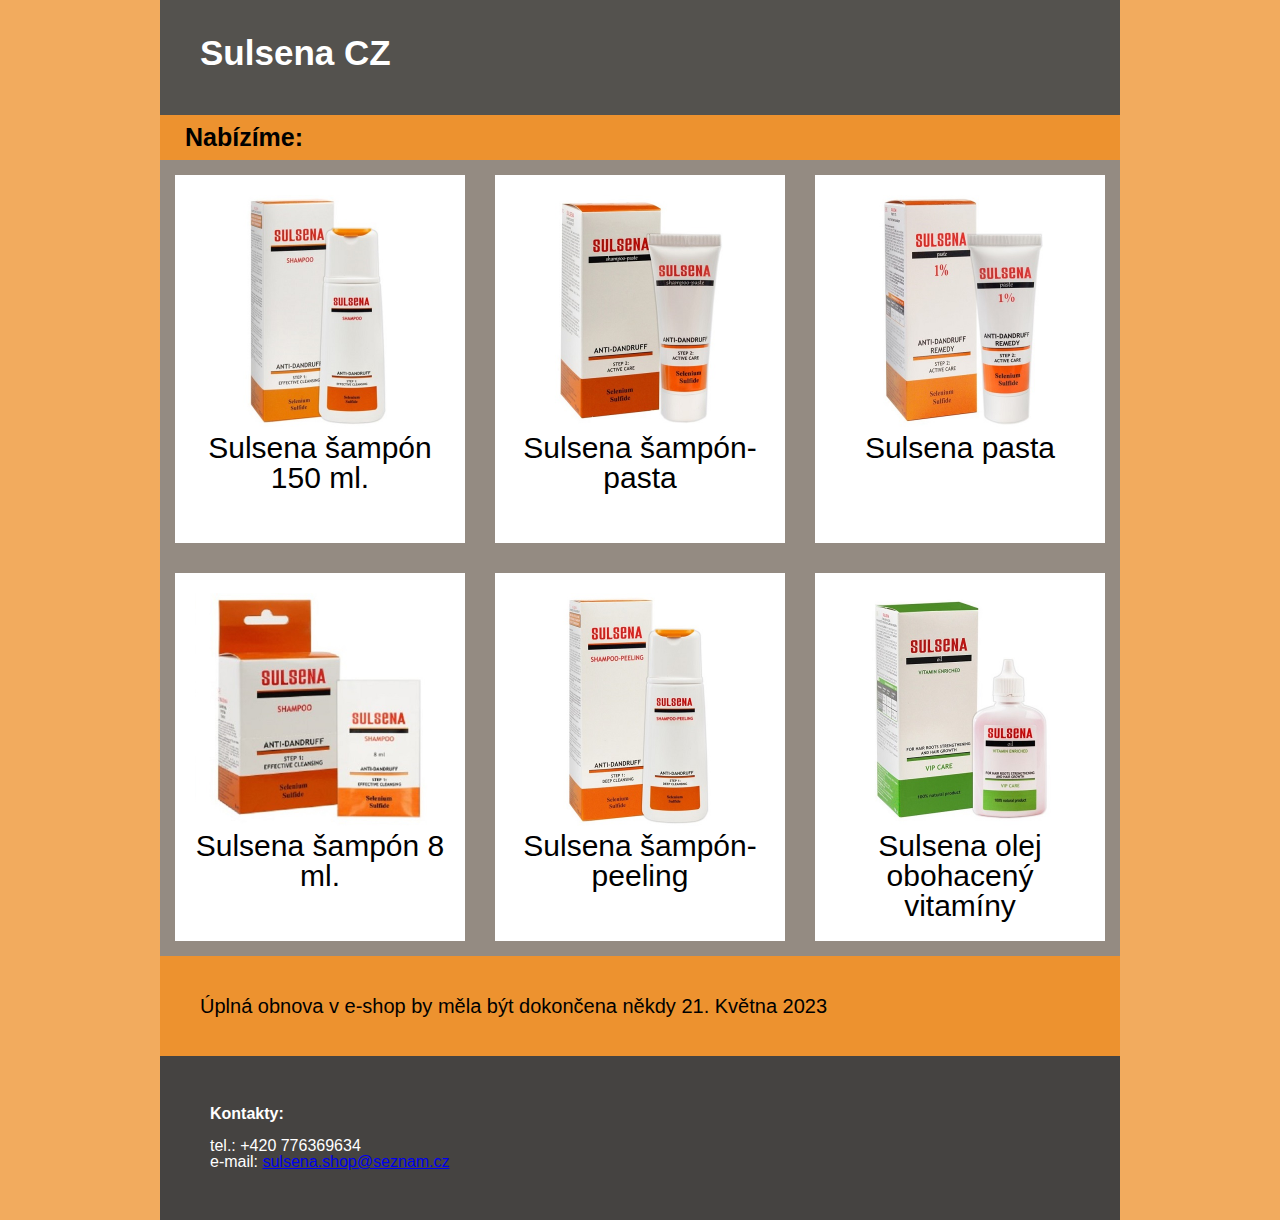
<file: index.html>
﻿<!DOCTYPE html>
<html lang="cs" xmlns="https://sulsena.shop/">
  <head>
    <meta charset="utf-16">
    <title>Sulsena CZ</title>
    
	<link rel="stylesheet" href="styles.css">
	<!-- <link rel="icon" href="img/ico.png"> /!-->
	
  </head>
  <body style="background-color:#f2ab5e;"> 
  
		<div id="widenessItem" style="width:960px; margin: 0 auto; text-align: left; position: relative;">
		
			<header>
			  <div style="position:relative; text-align: left;  right:0px;  bottom:5px;"><h2>Sulsena CZ</h2></div>
				
			</header>
			
			  <div style="padding: 10px 25px; background-color: #ed922f; text-align: left; font-size: 25px; ">
				  <h2>Nabízíme:</h2>
				</div>
			
			<section>
			 
				<div class="grid-container">
				  
					<div class="grid-image-item">
						<div> <img src="img/shampoo.jpg" alt="Sulsena shampoo 150 ml."> </div>
						<div class="bottom-text">
							Sulsena šampón 150 ml.
						</div>
					</div>
					  
					<div class="grid-image-item">
						<div> <img src="img/shampooMini.jpg" alt="Sulsena shampoo 8 ml."> </div>
						<div class="bottom-text"> 
							Sulsena šampón 8 ml.
						</div>
					</div> 
					  
					<div class="grid-image-item">
						<div> <img src="img/shampoo-paste.jpg" alt="Sulsena shampoo-paste"> </div>
						<div class="bottom-text">
							Sulsena šampón-pasta
						</div>
					</div>
					
					<div class="grid-image-item">
						<div> <img src="img/shampoo-peeling.jpg" alt="Sulsena shampoo-peeling"> </div>
						<div class="bottom-text">
							Sulsena šampón-peeling
						</div>
					</div>
					  
					<div class="grid-image-item">
						<div> <img src="img/paste1p.jpg" alt="Sulsena paste 1%"> </div>
						<div class="bottom-text">
							Sulsena pasta
						</div>
					</div>
					  
					<div class="grid-image-item">
						<div> <img src="img/oil-vitamin_enriched.jpg" alt="Sulsena oil vitamin enriched"> </div>
						<div class="bottom-text">
							Sulsena olej obohacený vitamíny
						</div>
					</div>
				  
				</div>
			
			</section>
			
				<div style="padding: 40px; background-color:#ed922f; text-align: left; font-size: 20px; ">
					<p>
					Úplná obnova v e-shop by měla být dokončena někdy 21. Května 2023<br>
					</p>
				</div>
			<section>

			</section>

			<footer>
				<p>
				<h2>Kontakty: </h2><br>
				tel.: +420 776369634<br>
				e-mail: <a href="mailto:sulsena.shop@seznam.cz">sulsena.shop@seznam.cz</a>
				</p>
			</footer>
		</div>

		
	
	<!--<script type="text/javascript">
		var a = window.navigator.language;
		var b = a.substr(0,1);
		switch (b) { 
		  case "en":
			window.location.href = 'https://sulsena.shop/en/main.html';
			break;

		  default:
			return;//window.location.href = 'https://sulsena.shop/cz/main.html';
		}
	</script>
	<noscript>
	  <meta http-equiv="refresh" content="0;url=cz/main.html">
	</noscript>!-->

  </body>
</html>
</file>
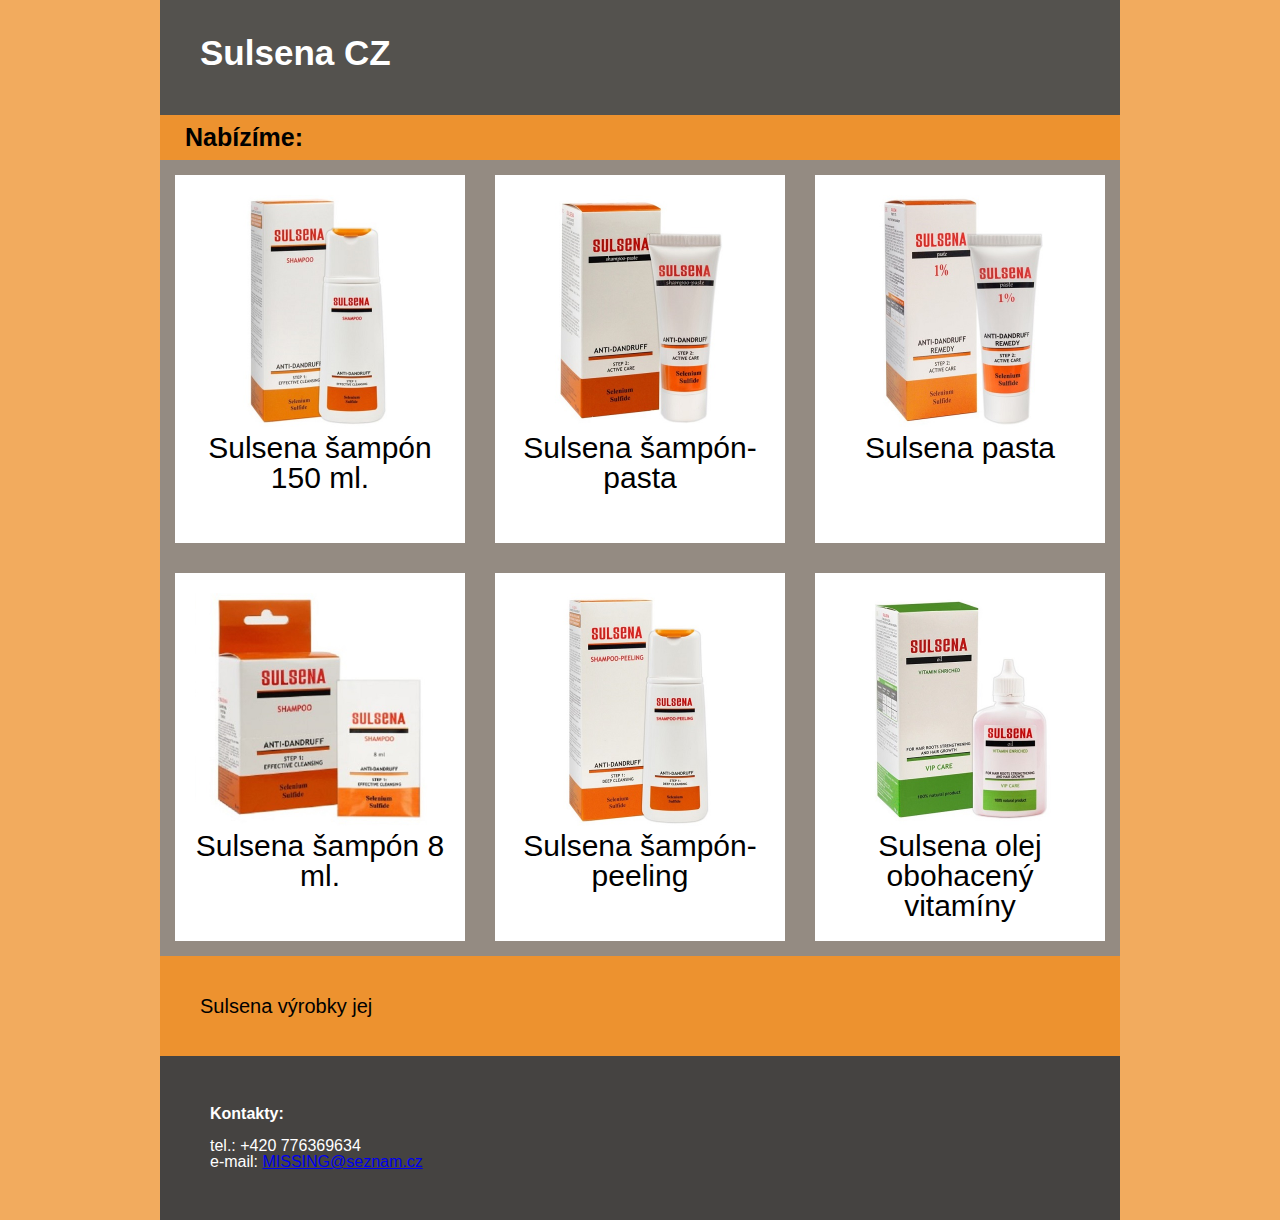
<file: cz/main.html>
﻿<!DOCTYPE html>
<html lang="cs" xmlns="https://sulsena.shop/">
  <head>
    <meta charset="utf-16">
    <title>Sulsena CZ</title>
    
	<link rel="stylesheet" href="../styles.css">
	<!-- <link rel="icon" href="img/ico.png"> /!-->
	
  </head>
  <body style="background-color:#f2ab5e;"> 
  
		<div id="widenessItem" style="width:960px; margin: 0 auto; text-align: left; position: relative;">
		
			<header>
			  <div style="position:relative; text-align: left;  right:0px;  bottom:5px;"><h2>Sulsena CZ</h2></div>
			 
			
			</header>
			
			  <div style="padding: 10px 25px; background-color: #ed922f; text-align: left; font-size: 25px; ">
				  <h2>Nabízíme:</h2>
				</div>
			
			<section>
			 
				<div class="grid-container">
				  
					<div class="grid-image-item">
						<div> <img src="../img/shampoo.jpg" alt="Sulsena shampoo 150 ml."> </div>
						<div class="bottom-text">
							Sulsena šampón 150 ml.
						</div>
					</div>
					  
					<div class="grid-image-item">
						<div> <img src="../img/shampooMini.jpg" alt="Sulsena shampoo 8 ml."> </div>
						<div class="bottom-text"> 
							Sulsena šampón 8 ml.
						</div>
					</div> 
					  
					<div class="grid-image-item">
						<div> <img src="../img/shampoo-paste.jpg" alt="Sulsena shampoo-paste"> </div>
						<div class="bottom-text">
							Sulsena šampón-pasta
						</div>
					</div>
					
					<div class="grid-image-item">
						<div> <img src="../img/shampoo-peeling.jpg" alt="Sulsena shampoo-peeling"> </div>
						<div class="bottom-text">
							Sulsena šampón-peeling
						</div>
					</div>
					  
					<div class="grid-image-item">
						<div> <img src="../img/paste1p.jpg" alt="Sulsena paste 1%"> </div>
						<div class="bottom-text">
							Sulsena pasta
						</div>
					</div>
					  
					<div class="grid-image-item">
						<div> <img src="../img/oil-vitamin_enriched.jpg" alt="Sulsena oil vitamin enriched"> </div>
						<div class="bottom-text">
							Sulsena olej obohacený vitamíny
						</div>
					</div>
				  
				</div>
			
			</section>
			
				<div style="padding: 40px; background-color:#ed922f; text-align: left; font-size: 20px; ">
					<p>
					Sulsena výrobky jej<br>
					</p>
				</div>
			<section>

			</section>

			<footer>
				<p>
				<h2>Kontakty: </h2><br>
				tel.: +420 776369634<br>
				e-mail: <a href="mailto:MISSING@seznam.cz">MISSING@seznam.cz</a>
				</p>
			</footer>
		</div>

		
	
  </body>
</html>
</file>
<file: styles.css>
html,body,div,span,object,iframe,h1,h2,h3,h4,h5,h6,p,blockquote,pre,abbr,address,cite,code,del,dfn,em,img,ins,kbd,q,samp,small,strong,sub,sup,var,b,i,dl,dt,dd,ol,ul,li,fieldset,form,label,legend,table,caption,tbody,tfoot,thead,tr,th,td,article,aside,canvas,details,figcaption,figure,footer,header,hgroup,menu,nav,section,summary,time,mark,audio,video{margin:0;padding:0;border:0;outline:0;font-size:100%;vertical-align:baseline;background:transparent}
body{line-height:1}
article,aside,details,figcaption,figure,footer,header,hgroup,menu,nav,section{display:block}
nav ul{list-style:none}
blockquote,q{quotes:none}
blockquote:before,blockquote:after,q:before,q:after{content:none}
a{margin:0;padding:0;font-size:100%;vertical-align:baseline;background:transparent}
ins{background-color:#ff9;color:#000;text-decoration:none}
mark{background-color:#ff9;color:#000;font-style:italic;font-weight:bold}
del{text-decoration:line-through}
abbr[title],dfn[title]{border-bottom:1px dotted;cursor:help}
table{border-collapse:collapse;border-spacing:0}
hr{display:block;height:1px;border:0;border-top:1px solid #ccc;margin:1em 0;padding:0}
input,select{vertical-align:middle}

/* COLOR PALLETE
#C9A274   //bright wood     #decbb1   // background       #c7b295   //grid 
#F6EFE3   // kinda white
#6C3D15   // dark wood
#6C5434   // unsaturated dark wood

#DBA40E   //yellow    #92962c   //brifghter
#4B5A20   //dark gren
#787D12   //dark lime
#7E6E13   //dark yellow


#1c88ed   // blue background
#68b0f2   // blue main

#ed922f   // orange main
#f2ab5e   // orange background
#948b82   // orange gray

*/



/*
*  now the the the else everything
*/

* {
  box-sizing: border-box;
}


ul.nav {
  padding-left: 0px;
  background-color: #92962c;
  text-align: left;
}
ul.nav > li {
  display: inline-block;
  padding: 10px 20px;
}
ul.nav > li:hover {
  background-color: #92962f;
}
ul.nav > li > a {
  color: white;
  text-decoration: none;
}

body {
  font-family: Arial, Helvetica, sans-serif;
}


header {
  width: 100%;
  background-color: #54524e;
  padding: 40px;
  text-align: center;
  font-size: 35px;
  color: white;
}

mainTitle {
	position:relative; 
	left:80px; 
	top:2px;
	
}


.grid-container {
  gap: 30px;
  display: grid;
  
  grid-template-columns: 1fr 1fr 1fr;
  grid-template-rows: 1fr 1fr;
  grid-auto-flow: column;
  grid-auto-rows: minmax(50px, auto);
  
  padding: 15px;
  background-color: #948b82;
}

.grid-image-item {
  background-color: #ffffff;
  
  padding: 20px;
  font-size: 30px;
  text-align: center;
	align-items: center;
    position: relative;
  
}

.grid-image-item.bottom-text {
    position:absolute;
    width:100%;
    bottom:0;
    text-align:center;
}


img {
    max-width: 100%;
    max-height: 100%;
}


nav {
  float: left;
  width: 30%;
  height: 500px; /* only for demonstration, should be removed */
  background: #ccc;
  padding: 20px;
}

nav ul {
  list-style-type: none;
  padding: 0;
}

article {
  float: left;
  padding: 20px;
  width: 100%;
  background-color: #f1f1f1;
  height: 500px; /* only for demonstration, should be removed */
}

section::after {
  content: "";
  display: table;
  clear: both;
}

footer {
  background-color: #454341;
  padding: 50px;
  text-align: left;
  color: white;
}

@media (max-width: 600px) {
  nav, article {
    width: 100%;
    height: auto;
  }
}
</file>
